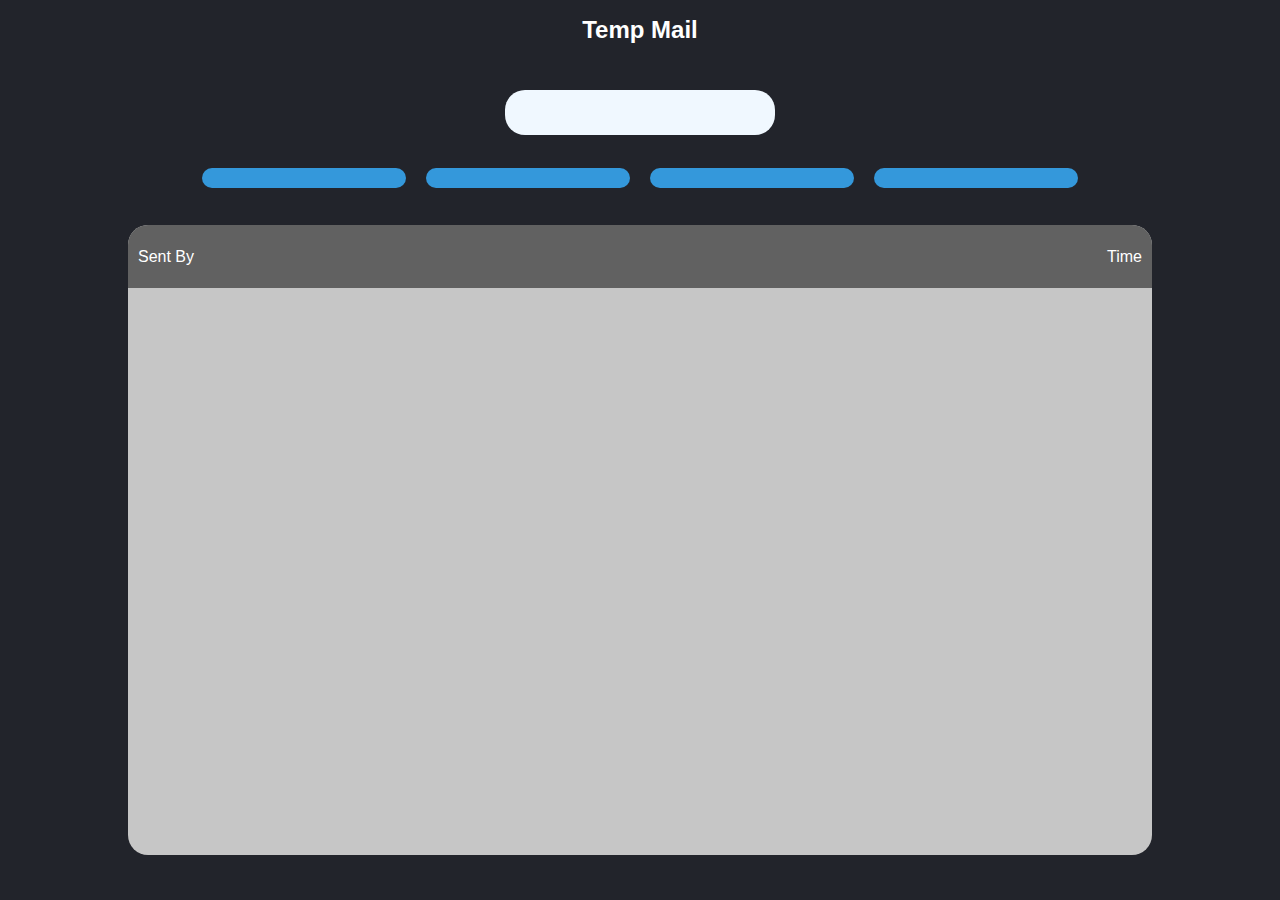
<file: index.html>
<!DOCTYPE html>
<html lang="en">

<head>
    <meta charset="UTF-8">
    <meta name="viewport" content="width=device-width, initial-scale=1.0">
    <title>Temp Mail</title>
    <link rel="stylesheet" href="src/style.css">
    <link rel="stylesheet" href="https://cdnjs.cloudflare.com/ajax/libs/font-awesome/6.6.0/css/all.min.css"
        integrity="sha512-Kc323vGBEqzTmouAECnVceyQqyqdsSiqLQISBL29aUW4U/M7pSPA/gEUZQqv1cwx4OnYxTxve5UMg5GT6L4JJg=="
        crossorigin="anonymous" referrerpolicy="no-referrer" />
</head>

<body>

    <div class="header">
        <div class="header-title">Temp Mail</div>
    </div>





    <div class="email">
        <div class="email-text" id="Email"></div>
    </div>

    <div class="bar">
        <div class="bar-bar">

            <div class="bar-copy" onclick="copyEmail()">
                <i class="fa-solid fa-copy"></i>
            </div>

            <div class="bar-change">
                <i class="fa-solid fa-pen-to-square"></i>
            </div>

            <div class="bar-refresh" onclick="listMail();">
                <i class="fa-solid fa-arrows-rotate"></i>
            </div>

            <div class="bar-settings" onclick="window.location.href=`settings.html`">
                <i class="fa-solid fa-gear"></i>
            </div>

        </div>
    </div>


    <div class="inbox">

        <div class="inbox-nav">
            <div class="sent-by">Sent By</div>
            <div class="time">Time</div>
        </div>

        <div class="mailbox" id="emailsContainer">

            <!-- TODO: DELETE option -->

            <!-- email stuff will be added here -->

            <div class="spinner-container">
                <div id="spinner" class="spinner"></div>
            </div>




        </div>


    </div>



    <div id="myModal" class="modal">
        <div class="modal-content">
            <span class="close"><i class="fa-regular fa-circle-xmark"></i></span>
            <div id="EmailText" class="modal-text"></div>
            <div class="modal-time" id="modalTime"></div>
        </div>
    </div>


    <script src="src/script.js"></script>

</body>

</html>
</file>
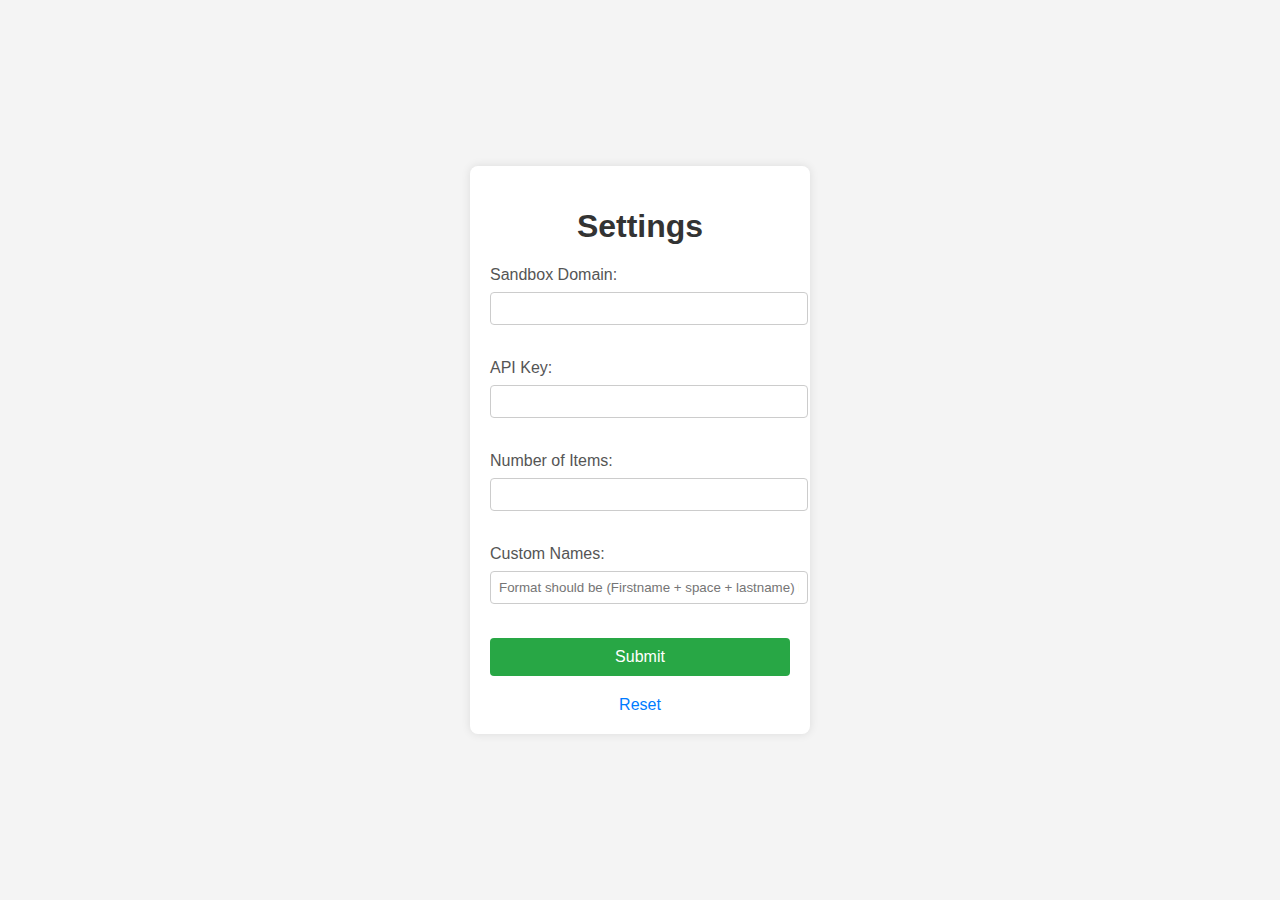
<file: settings.html>
<!DOCTYPE html>
<html lang="en">
<head>
    <meta charset="UTF-8">
    <meta name="viewport" content="width=device-width, initial-scale=1.0">
    <title>Settings</title>
    <style>
        body {
            font-family: Arial, sans-serif;
            background-color: #f4f4f4;
            margin: 0;
            padding: 0;
            display: flex;
            justify-content: center;
            align-items: center;
            height: 100vh;
        }

        .container {
            background-color: #fff;
            padding: 20px;
            border-radius: 8px;
            box-shadow: 0 0 10px rgba(0, 0, 0, 0.1);
            width: 300px;
        }

        h1 {
            text-align: center;
            color: #333;
        }

        label {
            display: block;
            margin-bottom: 8px;
            color: #555;
        }

        input[type="number"],
        input[type="text"] {
            width: 100%;
            padding: 8px;
            margin-bottom: 16px;
            border: 1px solid #ccc;
            border-radius: 4px;
        }

        input[type="submit"] {
            width: 100%;
            padding: 10px;
            background-color: #28a745;
            border: none;
            border-radius: 4px;
            color: #fff;
            font-size: 16px;
            cursor: pointer;
        }

        input[type="submit"]:hover {
            background-color: #218838;
        }

        a {
            display: block;
            text-align: center;
            margin-top: 20px;
            color: #007bff;
            text-decoration: none;
        }

        a:hover {
            text-decoration: underline;
        }
    </style>
</head>
<body>
    <div class="container">
        <h1>Settings</h1>
        <form>
            <label for="sandbox-domain">Sandbox Domain:</label>
            <input type="text" id="sandbox-domain" name="sandbox-domain"><br><br>
            
            <label for="apikey">API Key:</label>
            <input type="text" id="apikey" name="apikey"><br><br>
            
            <label for="number-of-items">Number of Items:</label>
            <input type="number" id="number-of-items" name="number-of-items"><br><br>
            
            <label for="custom-names">Custom Names:</label>
            <input type="text" id="custom-names" name="custom-names" placeholder="Format should be (Firstname + space + lastname) Entries to be seperated by commas "><br><br>
            
            <input type="submit" value="Submit">
        </form>

        <a onclick="localStorage.removeItem('formData');">Reset</a>
    </div>


    
    <script>
        const form = document.querySelector('form');
        form.addEventListener('submit', (e) => {
            e.preventDefault();
            
            try {
                console.log('Form submission started.');
    
                const existingData = JSON.parse(localStorage.getItem('formData')) || {};
                console.log('Existing data:', existingData);
    
                const formData = new FormData(form);
                const newData = Object.fromEntries(formData);
                console.log('New form data:', newData);
    
                for (const key in newData) {
                    if (newData[key]) { 
                        existingData[key] = newData[key];
                        console.log(`Updated ${key} to ${newData[key]}`);
                    }
                }
    
                localStorage.setItem('formData', JSON.stringify(existingData));
                console.log('Updated localStorage with new data:', existingData);
    
                window.location.href = 'index.html';
                console.log('Redirecting to index.html');
            } catch (error) {
                console.error('Error during form submission:', error);
            }
        });
    </script>
</body>
</html>
</file>
<file: src/style.css>
body {
    background-color: #22242b;
    overflow: hidden;
    max-width: 100vw;
    max-height: 100vh;
    font-family: Arial, Helvetica, sans-serif;
}


.header {
    position: absolute;
    top: 0;
    left: 50%;
    transform: translateX(-50%);
    display: flex;
    justify-content: center;
    align-items: center;
    width: 100%;
    height: 60px;
    color: white;
}

.header-title {
    font-size: 24px; 
    font-weight: bold;
    text-align: center;
}





.email {
    background-color: aliceblue;
    width: 30vh;
    height: 5vh;
    border-radius: 20px;
    margin: auto;
    display: flex;
    justify-content: center;
    align-items: center;
    margin-top: 10vh;
}

.email-text {
    padding: 10px;
    margin: 10px;
    font-family: Arial, Helvetica, sans-serif;
    max-height: 5vh;
    overflow: auto;
    white-space: nowrap;
    scrollbar-width: none;
}

.inbox {
    position: absolute;
    bottom: 0;
    left: 50%;
    transform: translateX(-50%);
    background-color: rgb(198, 198, 198);
    padding: 10px;
    box-sizing: border-box;
    width: 80vw;
    height: 70vh;
    border-radius: 20px;
    margin-bottom: 5vh;
}

.inbox-nav {
    position: absolute;
    top: 0;
    left: 0;
    width: 100%;
    height: 10%;
    background-color: #616161;
    color: white;
    border-top-left-radius: 20px;
    border-top-right-radius: 20px;
    display: flex;
    justify-content: space-between;
    align-items: center;
}

.sent-by {
    margin-left: 10px;
}

.time {
    margin-right: 10px;
}

.mailbox {
    position: absolute;
    top: 10%;
    left: 0;
    width: 100%;
    padding: 10px;
    box-sizing: border-box;
    height: 90%;
    border-bottom-left-radius: 20px;
    border-bottom-right-radius: 20px;
}

.mailitem {
    background-color: white;
    border: 3px solid black;
    border-radius: 5px;
    width: 100%;
    height: 10%;
    margin: 2px;
    display: flex;
    justify-content: space-between;
    align-items: center;
}

.mail-sent-by,
.mail-subject,
.mail-time {
    margin: 0 10px;
}

.mail-sent-by {
    flex: 1;
    text-align: left;
}

.mail-subject {
    flex: 2;
    text-align: center;
}

.mail-time {
    flex: 1;
    text-align: right;
}

.spinner-container {
    position: absolute;
    top: 50%;
    left: 50%;
    transform: translate(-50%, -50%);
    display: none;
}

.spinner {
    border: 16px solid #f3f3f3;
    border-top: 16px solid #3498db;
    border-radius: 50%;
    width: 120px;
    height: 120px;
    animation: spin 2s linear infinite;
}

@keyframes spin {
    0% {
        transform: rotate(0deg);
    }

    100% {
        transform: rotate(360deg);
    }
}

.bar {
    display: flex;
    justify-content: center;
}

.bar-bar {
    height: 5vh;
    width: 70vw;
    margin: 20px auto;
    display: flex;
    justify-content: space-between;
    align-self: center;
    align-items: center;
}

.bar-copy,
.bar-refresh,
.bar-change,
.bar-settings {
    align-content: center;
    flex: 1;
    text-align: center;
    padding: 10px;
    background-color: #3498db;
    border-radius: 10px;
    margin: 0 10px;
}



.modal {
    display: none;
    position: fixed;
    z-index: 1;
    left: 0;
    top: 0;
    width: 100%;
    height: 100%;
    overflow: auto;
    background-color: rgb(0, 0, 0);
    background-color: rgba(0, 0, 0, 0.4);
}

.modal-content {
    position: relative;
    background-color: #fefefe;
    margin: 15% auto;
    padding: 20px;
    border: 1px solid #888;
    width: 80%;
}

.close {
    position: absolute;
    top: 10px;
    right: 10px;
    font-size: 20px;
    font-weight: bold;
    color: #aaa;
}

.close:hover,
.close:focus {
    color: black;
    text-decoration: none;
    cursor: pointer;
}

.modal-text {
    font-family: Arial, sans-serif;
    font-size: 14px;
    line-height: 1.5;
    margin: 10px;
}

.modal-text strong {
    font-weight: bold;
}

.email-subject {
    margin-top: 10px;
    margin-bottom: 20px;
}

.email-body {
    margin-top: 20px;
    margin-bottom: 30px;
}

.modal-time {
    position: absolute;
    bottom: 10px;
    right: 10px;
    font-size: 12px;
    color: #007BFF;
    padding: 5px;
    background-color: rgba(255, 255, 255, 0.8);
    border-radius: 3px;
}
</file>
